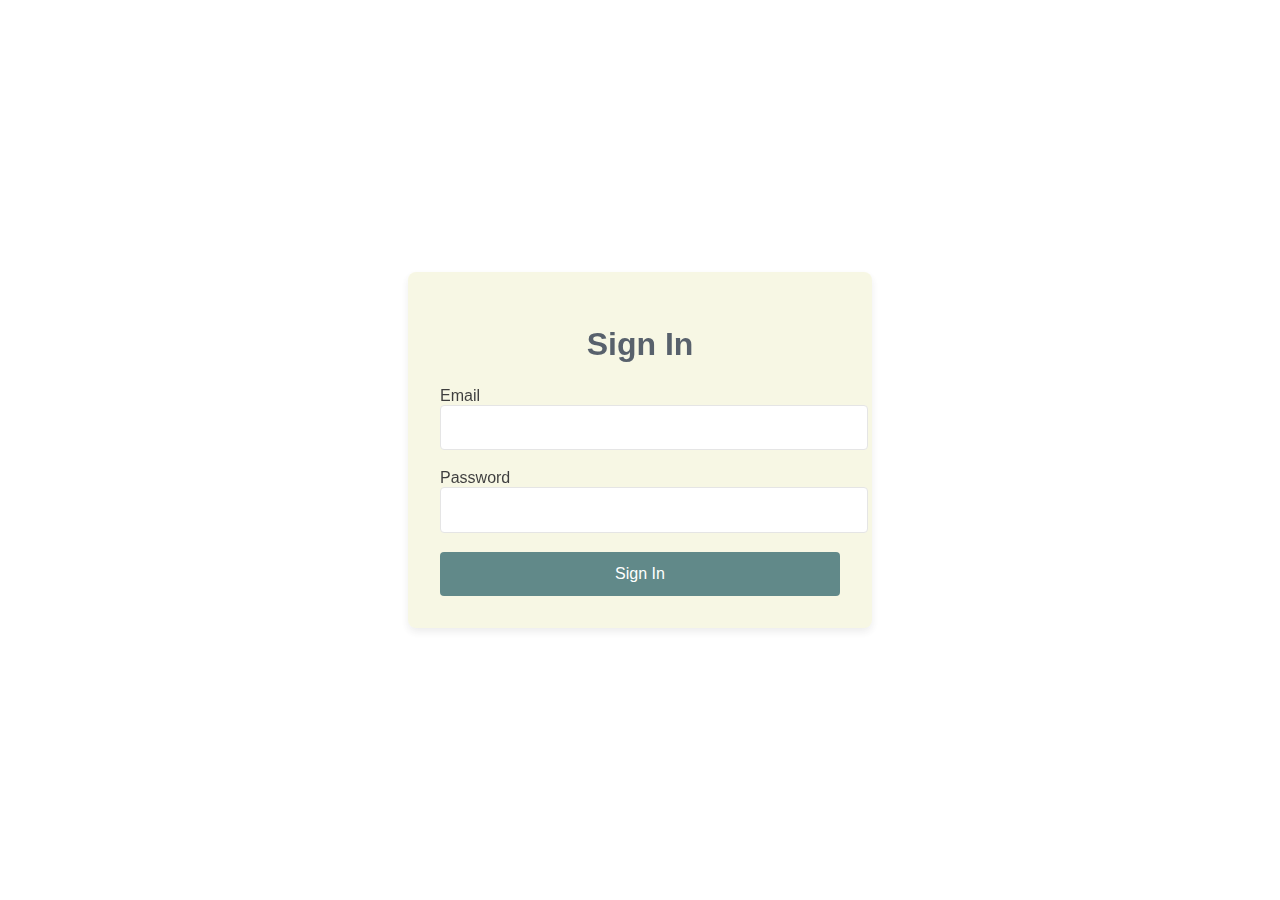
<file: sign in.html>
<!DOCTYPE html>
<html lang="en">
  <head>
    <meta charset="UTF-8" />
    <meta name="viewport" content="width=device-width, initial-scale=1.0" />
    <title>Sign In page</title>
    <link rel="stylesheet" href="sign in .css" />
  </head>

  <body>
    <div class="login-container">
      <h1>Sign In</h1>
      <form onsubmit="return mydata()" action="Home.html">
        <div class="input-group">
          <label for="email">Email</label>
          <input type="text" id="a1" name="email" required />
        </div>
        <div class="input-group">
          <label for="password">Password</label>
          <input type="password" id="a2" name="password" required />
        </div>
        <button href="Home.html.html" type="submit" class="login-btn">
          Sign In
        </button>
      </form>
    </div>
    <script>
      function mydata() {
        var a = document.getElementById("a1").value;
        var b = document.getElementById("a2").value;
        if (a == "" || b == "") {
          alert("All field are mandatory");
          return false;
        } else {
          true;
        }
      }
    </script>
  </body>
</html>
</file>
<file: sign in .css>
body {
    background-image:url("https://images5.alphacoders.com/115/1156522.jpg");
    opacity:0.76;
    background-size: cover;
    font-family: Arial, sans-serif;
    margin: 0;
    padding: 0;
    display: flex;
    justify-content: center;
    align-items: center;
    height: 100vh;

}


.login-container {
    background-color: beige;
    padding: 2rem;
    border-radius: 8px;
    box-shadow: 0 4px 8px rgba(0, 0, 0, 0.1);
    width: 100%;
    width: 400px;
    text-align: center;
}

h1 {
    color: #232f3e;
    margin-bottom: 1.5rem;
}

.input-group {
    margin-bottom: 1.2rem;
    text-align: left;
}



input[type="text"],
input[type="password"] {
    width: 100%;
    padding: 0.8rem;
    border: 1px solid #ddd;
    border-radius: 4px;
    font-size: 1rem;
}


.login-btn {
    width: 100%;
    padding: 0.8rem;
    background-color: rgb(47, 100, 100);
    border: none;
    border-radius: 4px;
    color: white;
    font-size: 1rem;
    cursor: pointer;
}
</file>
